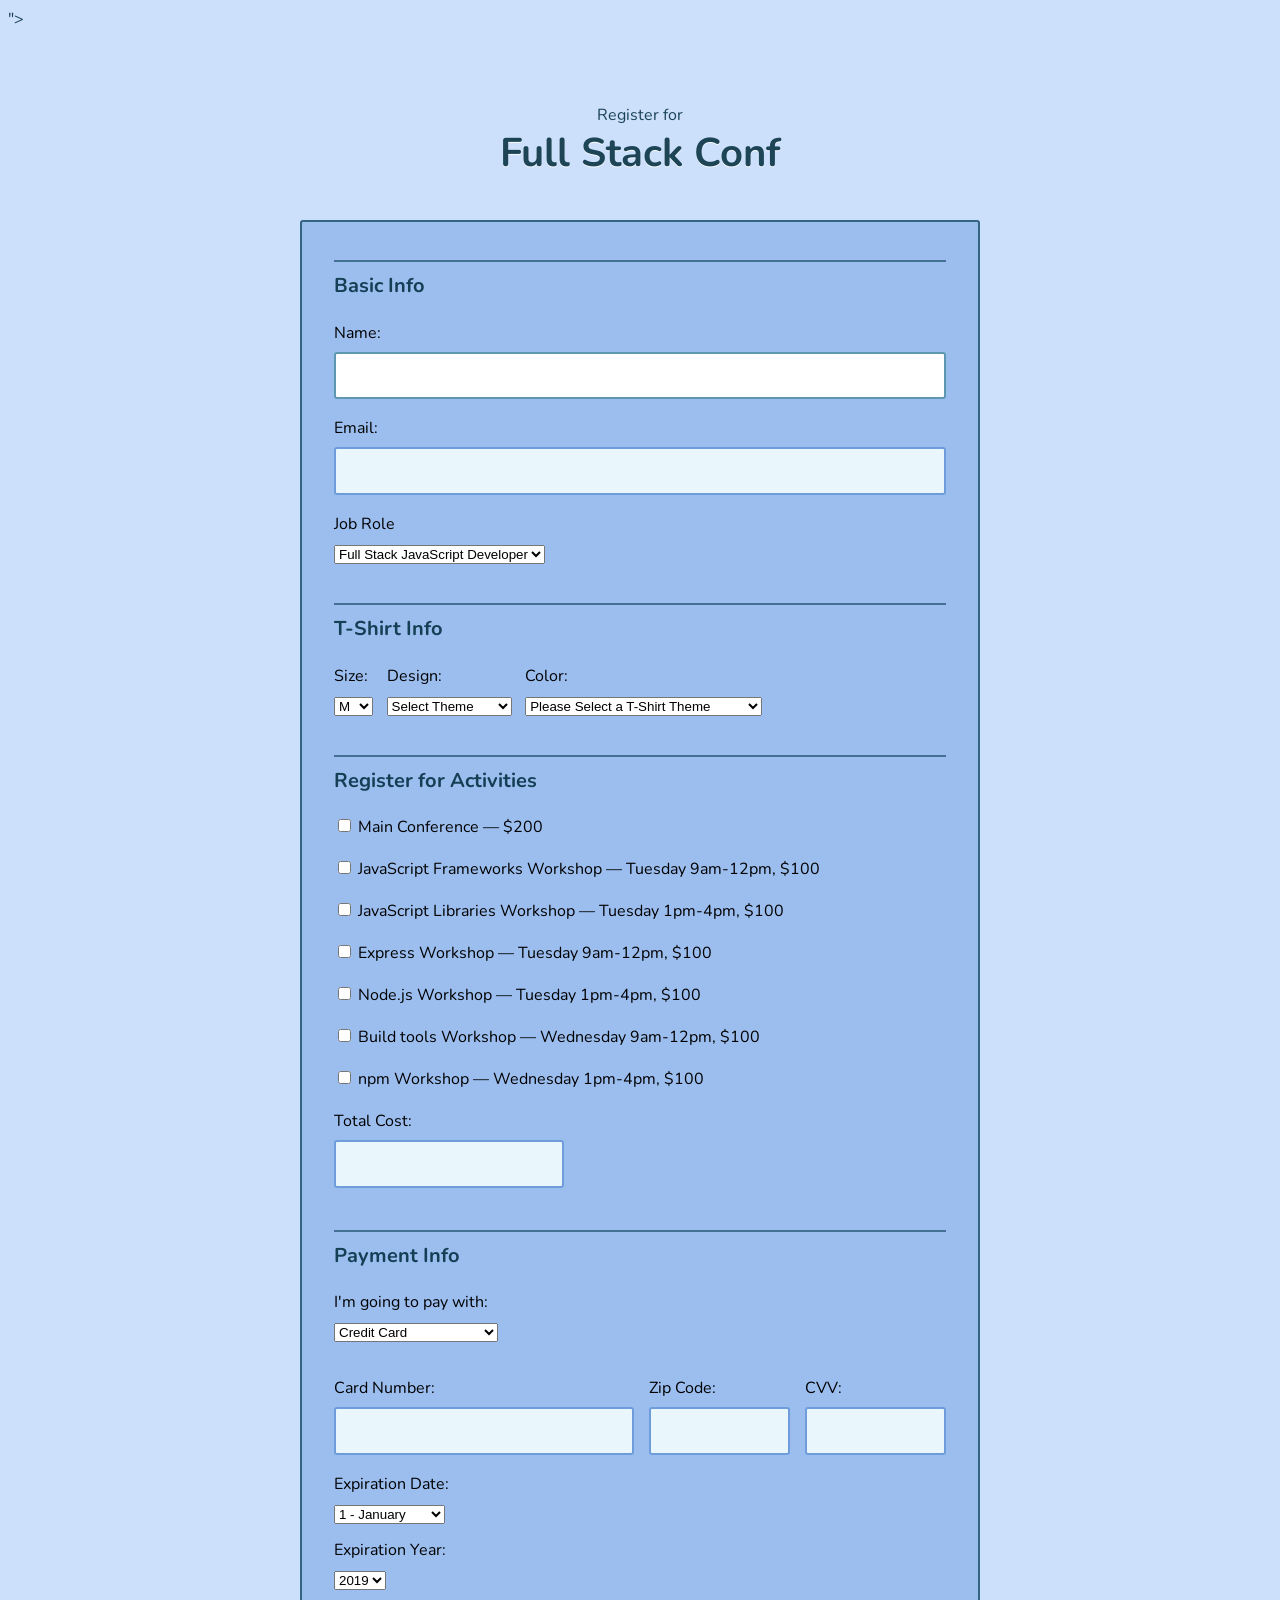
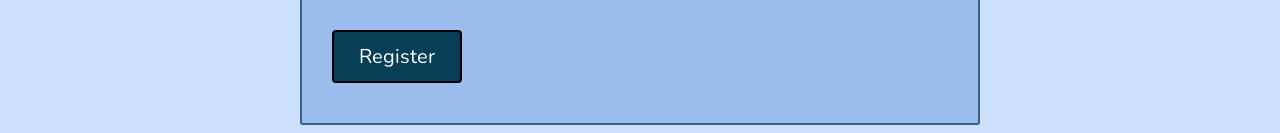
<file: Unit-3-Interactive Form/index.html>
<!DOCTYPE html>
<html lang="en">
<head>
  <meta charset="utf-8">
  <meta name="viewport" content="width=device-width, initial-scale=1.0">
	<title>Register for Full Stack Conf</title>
  <link rel="stylesheet" href="css/style.css">
  <script src="https://ajax.googleapis.com/ajax/libs/jquery/3.4.1/jquery.min.js"></script>">
</head>
<body>
	<div class="container">
    
    <header>
      <span>Register for</span>
      <h1>Full Stack Conf</h1>
    </header>

    <form action="index.html" method="post">
              
      <fieldset>         
        <legend>Basic Info</legend>
        
        <label for="name">Name:</label>
        <input type="text" id="name" name="user-name">
        <span id="name-error">Please Enter a Valid Name</span>
        <label for="mail">Email:</label>
        <input type="email" id="mail" name="user-email">
        <span id="email-error">Please Enter a Valid E-Mail</span>
        
        <label for="title">Job Role</label>
        <select id="title" name="user-title">
          <option value="full-stack js developer">Full Stack JavaScript Developer</option>
          <option value="front-end developer">Front End Developer</option>
          <option value="back-end developer">Back End Developer</option>
          <option value="designer">Designer</option>          
          <option value="student">Student</option>
          <option value="other">Other</option>  
        </select>
        <label id="otherJob">Enter your Job
          <input type="text" id='other-title' name='otherjob' placeholder='Your Job Role'/>
        </label>           
      </fieldset>
      
      <fieldset class="shirt">
        <legend>T-Shirt Info</legend>
        
        <div>
          <label for="size">Size:</label>
          <select id="size" name="user-size">
            <option value="small">S</option>
            <option value="medium" selected>M</option>
            <option value="large">L</option>
            <option value="extra large">XL</option>
          </select>
        </div>

        <div>
          <label for="design">Design:</label>
          <select id="design" name="user-design">
            <option>Select Theme</option>
            <option value="js puns">Theme - JS Puns</option>
            <option value="heart js">Theme - I &#9829; JS</option>
          </select>
        </div>

        <div id="colors-js-puns" class="">
          <label for="color">Color:</label>
          <select id="color">
            <option value="cornflowerblue">Cornflower Blue (JS Puns shirt only)</option>
            <option value="darkslategrey">Dark Slate Grey (JS Puns shirt only)</option> 
            <option value="gold">Gold (JS Puns shirt only)</option> 
            <option value="tomato">Tomato (I &#9829; JS shirt only)</option>
            <option value="steelblue">Steel Blue (I &#9829; JS shirt only)</option> 
            <option value="dimgrey">Dim Grey (I &#9829; JS shirt only)</option> 
          </select>
        </div>                
      </fieldset>

      <fieldset class="activities">
        <legend>Register for Activities</legend>
        <span id="activity-error">Please Select an Activity</span>
        <label>
          <input type="checkbox" name="all" data-cost="$200"> Main Conference — $200
        </label>
        <label>
          <input type="checkbox" name="js-frameworks" data-day-and-time="Tuesday-T09:00:00-T12:00:00" data-cost="$100"> 
          JavaScript Frameworks Workshop — Tuesday 9am-12pm, $100
        </label>
        <label>
          <input type="checkbox" name="js-libs" data-day-and-time="Tuesday-T13:00:00-T16:00:00" data-cost="$100"> 
          JavaScript Libraries Workshop — Tuesday 1pm-4pm, $100
        </label>
        <label>
          <input type="checkbox" name="express" data-day-and-time="Tuesday-T09:00:00-T12:00:00" data-cost="$100"> 
          Express Workshop — Tuesday 9am-12pm, $100
        </label>
        <label>
          <input type="checkbox" name="node" data-day-and-time="Tuesday-T13:00:00-T16:00:00" data-cost="$100"> 
          Node.js Workshop — Tuesday 1pm-4pm, $100
        </label>          
        <label>
          <input type="checkbox" name="build-tools" data-day-and-time="Wednesday-T09:00:00-T12:00:00" data-cost="$100"> 
          Build tools Workshop — Wednesday 9am-12pm, $100
        </label>
        <label>
          <input type="checkbox" name="npm" data-day-and-time="Wednesday-T13:00:00-T16:00:00" data-cost="$100"> 
          npm Workshop — Wednesday 1pm-4pm, $100
        </label>
                  	
      </fieldset>
      <fieldset>
        <legend>Payment Info</legend>

        <label for="payment">I'm going to pay with:</label>
        <select id="payment" name="user-payment">
          <option value="select method">Select Payment Method</option>
          <option value="Credit Card">Credit Card</option>
          <option value="PayPal">PayPal</option>
          <option value="Bitcoin">Bitcoin</option>
        </select>

        <div id="credit-card" class="credit-card">

          <div class="col-6 col">
            <label for="cc-num">Card Number:</label>
            <input id="cc-num" name="user-cc-num" type="text">
            <span id="ccnum-error">Enter a Valid Credit Card</span>
          </div>

          <div class="col-3 col">
            <label for="zip">Zip Code:</label>
            <input id="zip" name="user-zip" type="text"> 
            <span id="zip-error">Enter a Valid Zip-Code</span>
          </div>

          <div class="col-3 col">
            <label for="cvv">CVV:</label>
            <input id="cvv" name="user-cvv" type="text"> 
            <span id="cvv-error">Enter a Valid CVV</span>
          </div>

          <label for="exp-month">Expiration Date:</label>
          <select id="exp-month" name="user-exp-month">
            <option value="1">1 - January</option>
            <option value="2">2 - February</option>
            <option value="3">3 - March</option>
            <option value="4">4 - April</option>
            <option value="5">5 - May</option>
            <option value="6">6 - June</option>
            <option value="7">7 - July</option>
            <option value="8">8 - August</option>
            <option value="9">9 - September</option>
            <option value="10">10 - October</option>
            <option value="11">11 - November</option>	
            <option value="12">12 - December</option>          		          
          </select>
          <label for="exp-year">Expiration Year:</label>
          <select id="exp-year" name="user-exp-year">
            <option value="2016">2019</option>
            <option value="2017">2020</option>
            <option value="2018">2021</option>
            <option value="2019">2022</option>
            <option value="2020">2023</option>        		          
          </select> 	                  	         
        </div>

        <div id="paypal" class="paypal">
        	<p>If you selected the PayPal option we'll take you to Paypal's site to set up your billing information, when you click “Register” below.</p>
        </div> 

        <div id="bitcoin" class="bitcoin">
        	<p>If you selected the Bitcoin option we'll take you to the Coinbase site to set up your billing information. Due to the nature of exchanging Bitcoin, all Bitcoin transactions will be final.</p>
        </div>                  

      </fieldset>        
        
      <button type="submit">Register</button>
      
    </form>

  </div>
  <script src="JS/script.js"></script>
  
</body>
</html>
</file>
<file: Unit-3-Interactive Form/css/style.css>
/* ================================= 
  Base Element Styles
==================================== */

@import url('https://fonts.googleapis.com/css?family=Nunito|Roboto+Mono');

* {
  box-sizing: border-box;
}

body,
input,
button {
	font-family: 'Nunito', sans-serif;
}

body {
  font: 1em/1.5;
  color: rgba(6, 49, 68, 0.9);
	background: #CDE0FB;
}

header {
	text-align: center;  
}

h1 {
	font-size: 2.5em;
	text-shadow: 0 1px 0 rgba(255, 255, 255, 0.85);
	margin: 0;
}

a {
  text-decoration: none;
}

/* ================================= 
  Form Element Styles
==================================== */

form {
	padding: .875em 1.875em 1.875em;
	background: #9BBEEF;
	border: 2px solid rgba(8, 63, 87, 0.7);
	border-radius: 3px;
}

fieldset,
legend,
button {
	padding: 0;
	border: none;
}

fieldset {
	margin-top: 1.5em;
}

legend,
button {
	font-size: 1.25em;	
}

legend {
	font-weight: bold;
	padding-top: .5em;
	border-top: 2px solid rgba(8, 63, 87, 0.6);
	margin-bottom: 1.125em;
}

input[type="text"],
input[type="email"],
legend {
	width: 100%;
}

label {
	color: #000;
	display: block;
	margin-bottom: .5em;
}

input,
select {
	margin-bottom: 1.125em;	
}

input {
	font-size: 1em;
	font-weight: 500;
	padding: .8em;
	background: #e9f6fb;
	border: 2px solid #6F9DDC;
	border-radius: 3px;
	outline: none;
}

input:focus {
	background: #fff;
	border-color: #5e97b0;
	transition: border-color .4s, background-color .4s;
}

input[type="checkbox"],
input[type="radio"] {
	display: inline-block;
}

button {
	color: #fff;
	padding: .55em 1.25em;
	background: #083f57;
	margin: 1.25em 0 .5em;
	cursor: pointer;
	border: 2px solid black;
	border-radius: 4px;
	transition: all 0.5s;
}

button:hover {
	background: #6F9DDC;
}

input, 
select, 
option {
	font-family: 'roboto', sans-serif;
}

/* ================================= 
  Page Styles
==================================== */

.container {
	margin: auto;
	max-width: 680px;
}

.shirt div {
	float: left;
	margin-right: .85em;
}

.interests input {
	margin-bottom: 0;
}

.credit-card {
	margin-top: 1.25em;
}

/* ================================= 
  Helper Classes
==================================== */

.is-hidden {
	display: none;
}

.clearfix::after {
  content: " ";
  display: table;
  clear: both;
}

/* ================================= 
  Media Queries
==================================== */

@media (min-width: 0) and (max-width: 679px) {
	header {
		padding: 2em 0;
	}
	button {
		width: 100%;
	}
}

@media (min-width: 680px) {
	header {
		padding: 4.65em 0 2.5em;
	}
	.col {
		float: left;
	}
	.col + .col {
		margin-left: 2.5%;
	}
	.col-3 {
		width: 23%;
	}
	.col-6 {
		width: 49%;
	}

	label {
		clear: both;
	}
}

/*======================================
Error Message Custom 
=======================================*/

 #name-error, #email-error, #activity-error, #ccnum-error, #zip-error, #cvv-error {
	color: whitesmoke;
	float: right;
	background-color: red;
	padding: 12px;
	display:none;
}
</file>
